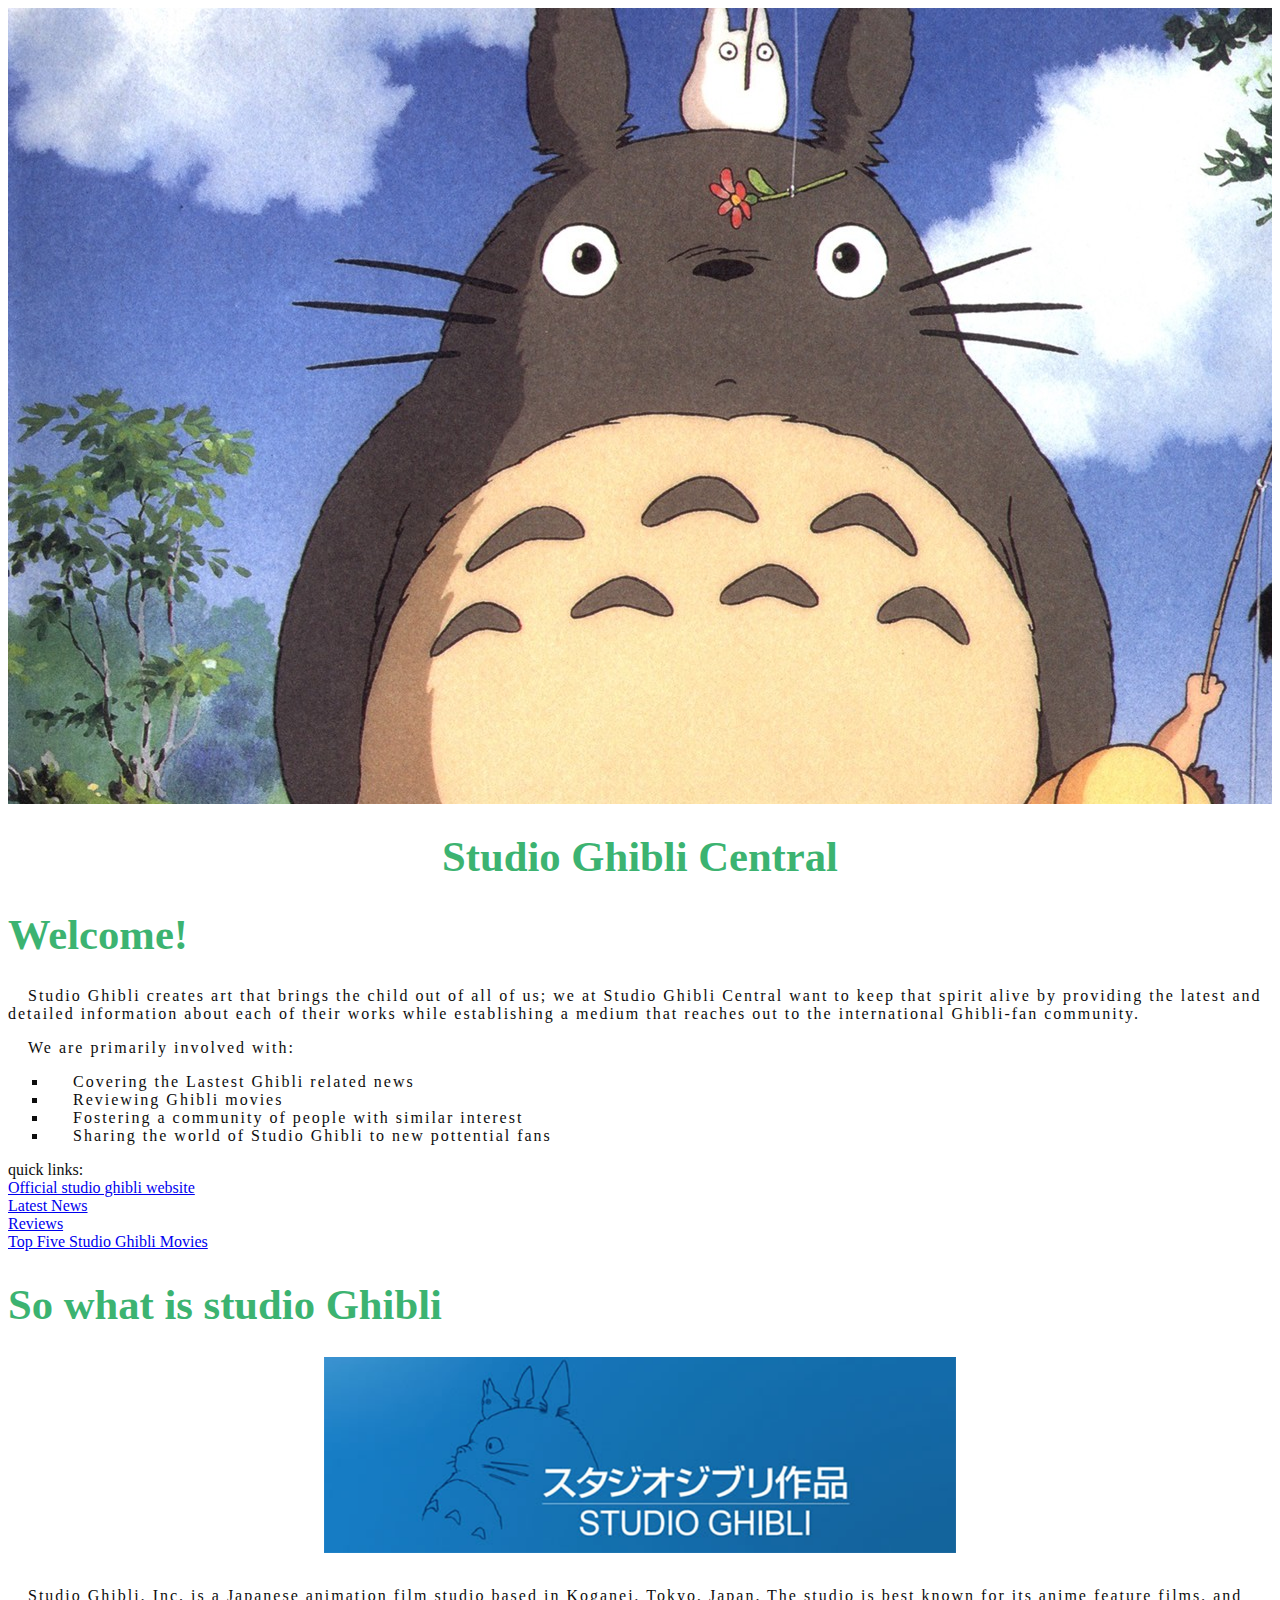
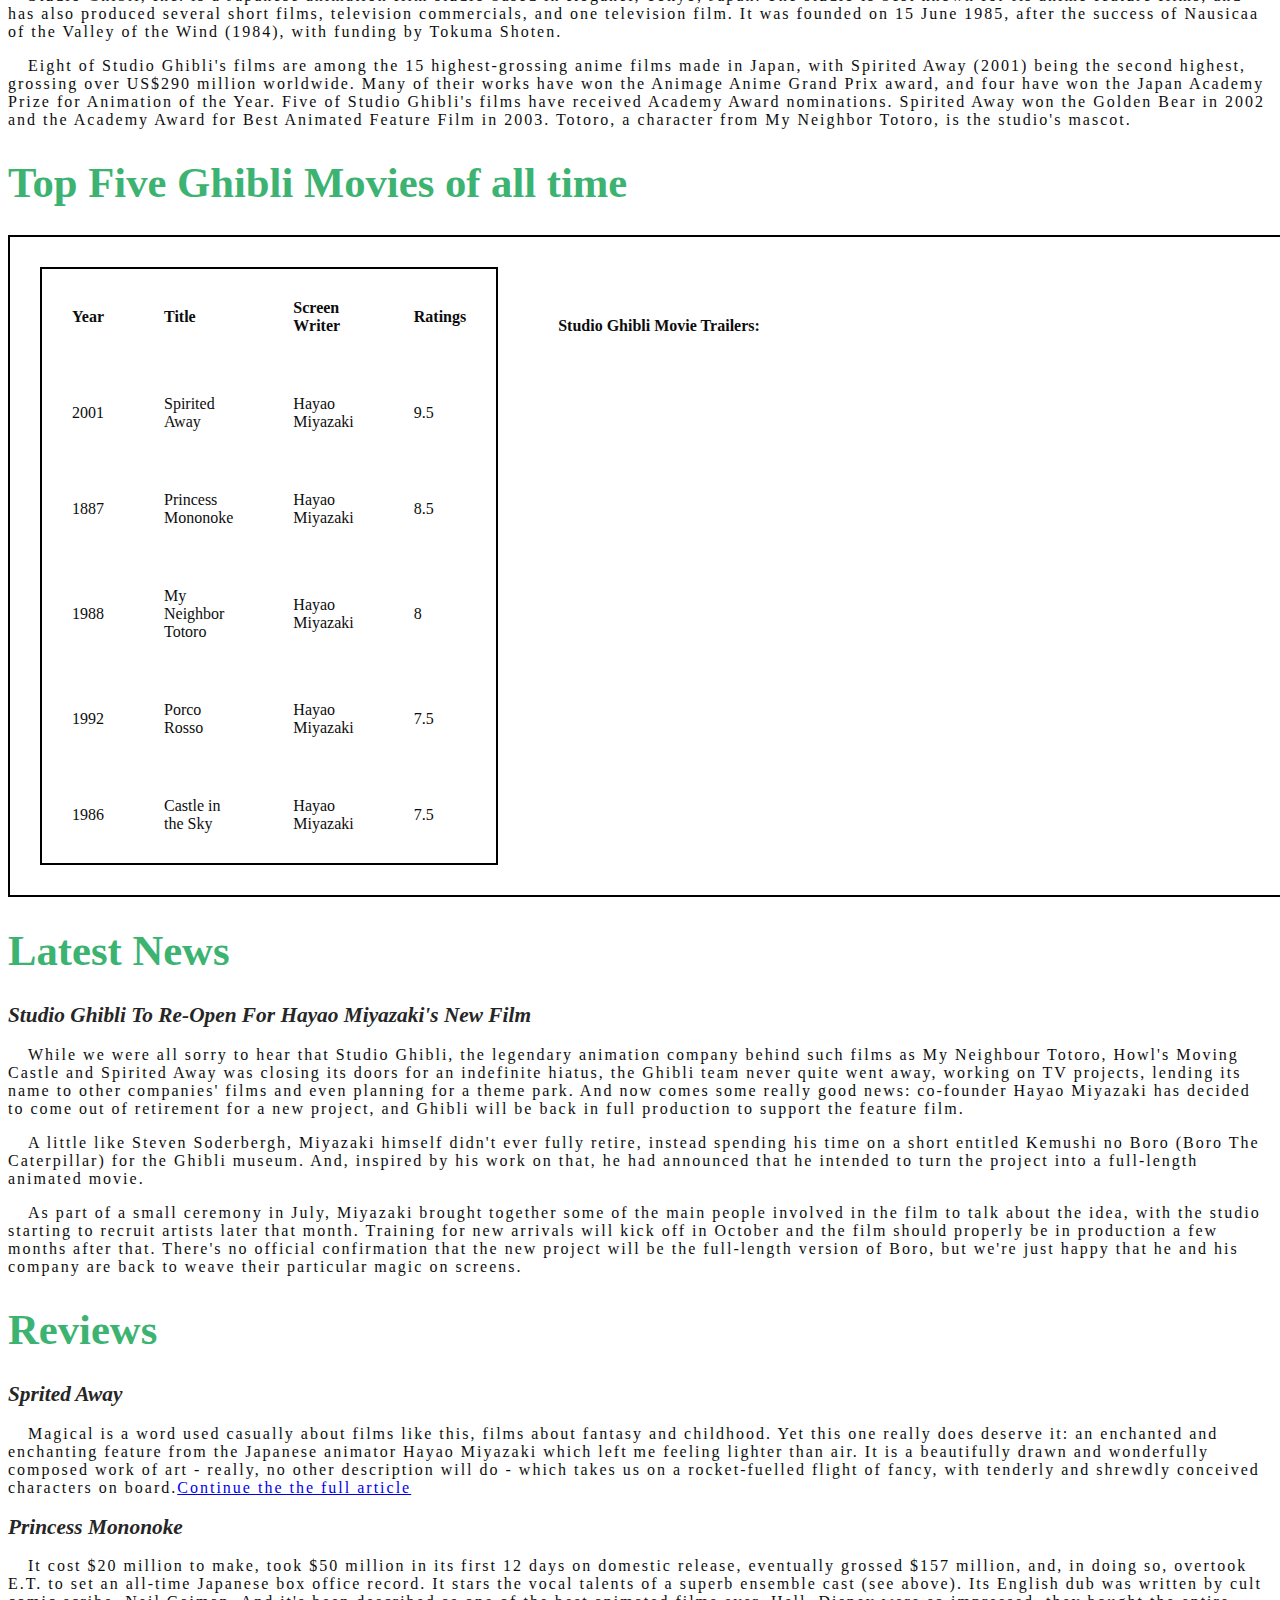
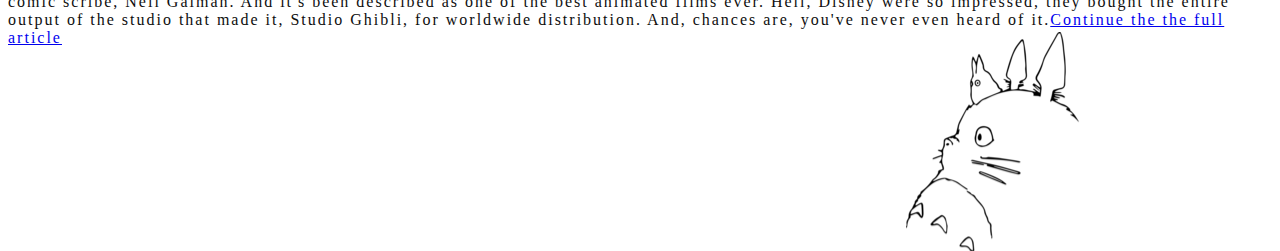
<file: index.html>
<html>
<head>

<link rel="stylesheet" href="style.css"/>

<title>Studio Ghibli Central : 44370881</title>
</head>
<body>

<!-- JS start -->
<script language="JavaScript1.2" type="text/javascript">

/***********************************************
* Fade-in image slideshow script- © Dynamic Drive DHTML code library (www.dynamicdrive.com)
* This notice MUST stay intact for legal use
* Visit Dynamic Drive at http://www.dynamicdrive.com/ for full source code
***********************************************/

var slideshow_width='100%' //SET IMAGE WIDTH
var slideshow_height='90%' //SET IMAGE HEIGHT
var pause=3000 //SET PAUSE BETWEEN SLIDE (3000=3 seconds)

var fadeimages=new Array()
//SET 1) IMAGE PATHS, 2) optional link, 3), optional link target:
fadeimages[0]=["toto.jpg"] <!-- image taken from https://images2.alphacoders.com/499/499590.jpg -->
fadeimages[1]=["howl.jpg"] <!-- image taken from https://images8.alphacoders.com/792/792194.jpg -->
fadeimages[2]=["howl2.jpg"] <!-- image taken from http://hdw7.com/wallpapers/143/mountains-fantasy-art-river-howls-moving-castle.jpg -->


////NO need to edit beyond here/////////////

var preloadedimages=new Array()
for (p=0;p<fadeimages.length;p++){
preloadedimages[p]=new Image()
preloadedimages[p].src=fadeimages[p][0]
}

var ie4=document.all
var dom=document.getElementById

if (ie4||dom)
document.write('<div style="position:relative;width:'+slideshow_width+';height:'
+slideshow_height+';overflow:hidden"><div  id="canvas0" style="position:absolute;width:'+slideshow_width+';height:'+slideshow_height
+';top:0;left:0;filter:alpha(opacity=10);-moz-opacity:10"></div><div id="canvas1" style="position:absolute;width:'+slideshow_width+';height:'+slideshow_height
+';top:0;left:0;filter:alpha(opacity=10);-moz-opacity:10;visibility: hidden"></div></div>')
else
document.write('<img name="defaultslide" src="'+fadeimages[0][0]+'">')

var curpos=10
var degree=10
var curcanvas="canvas0"
var curimageindex=0
var nextimageindex=1

function fadepic(){
if (curpos<100){
curpos+=10
if (tempobj.filters)
tempobj.filters.alpha.opacity=curpos
else if (tempobj.style.MozOpacity)
tempobj.style.MozOpacity=curpos/101
}
else{
clearInterval(dropslide)
nextcanvas=(curcanvas=="canvas0")? "canvas0" : "canvas1"
tempobj=ie4? eval("document.all."+nextcanvas) : document.getElementById(nextcanvas)
tempobj.innerHTML=insertimage(nextimageindex)
nextimageindex=(nextimageindex<fadeimages.length-1)? nextimageindex+1 : 0
var tempobj2=ie4? eval("document.all."+nextcanvas) : document.getElementById(nextcanvas)
tempobj2.style.visibility="hidden"
setTimeout("rotateimage()",pause)
}
}

function insertimage(i){
var tempcontainer=fadeimages[i][1]!=""? '<a href="'+fadeimages[i][1]+'" target="'+fadeimages[i][2]+'">' : ""
tempcontainer+='<img src="'+fadeimages[i][0]+'" border="0">'
tempcontainer=fadeimages[i][1]!=""? tempcontainer+'</a>' : tempcontainer
return tempcontainer
}

function rotateimage(){
if (ie4||dom){
resetit(curcanvas)
var crossobj=tempobj=ie4? eval("document.all."+curcanvas) : document.getElementById(curcanvas)
crossobj.style.zIndex++
tempobj.style.visibility="visible"
var temp='setInterval("fadepic()",50)'
dropslide=eval(temp)
curcanvas=(curcanvas=="canvas0")? "canvas1" : "canvas0"
}
else
document.images.defaultslide.src=fadeimages[curimageindex][0]
curimageindex=(curimageindex<fadeimages.length-1)? curimageindex+1 : 0
}

function resetit(what){
curpos=10
var crossobj=ie4? eval("document.all."+what) : document.getElementById(what)
if (crossobj.filters)
crossobj.filters.alpha.opacity=curpos
else if (crossobj.style.MozOpacity)
crossobj.style.MozOpacity=curpos/101
}

function startit(){
var crossobj=ie4? eval("document.all."+curcanvas) : document.getElementById(curcanvas)
crossobj.innerHTML=insertimage(curimageindex)
rotateimage()
}

if (ie4||dom)
window.onload=startit
else
setInterval("rotateimage()",pause)

</script>

<!-- JS end -->


<center> <h1>Studio Ghibli Central</h1> </center>






<h1>Welcome!</h1>
<!-- Info from 
http://www.onlineghibli.com/about.php -->
<p>Studio Ghibli creates art that brings the child out of all of us; we at Studio Ghibli Central want to keep that spirit alive by providing the latest and detailed information 
about each of their works while establishing a medium that reaches out to the international Ghibli-fan community.</p>

<p>We are primarily involved with:</p>
<ul>
<li> Covering the Lastest Ghibli related news </li>
<li> Reviewing Ghibli movies </li>
<li> Fostering a community of people with similar interest </li>
<li> Sharing the world of Studio Ghibli to new pottential fans  </li>
</ul>







quick links:<br/>

<a href="https://www.studioghibli.com.au//">Official studio ghibli website</a> <br/>
<a href='#News'>Latest News</a></br>
<a href="#Reviews">Reviews</a></br>
<a href="#Top5">Top Five Studio Ghibli Movies</a></br>



<h1>So what is studio Ghibli</h1>
<Center><img src= "studio-ghibli-banner.png" width="50%"></Center><br/><!-- image taken from http://www.mymags.net/wp-content/uploads/2012/08/studio-ghibli-banner.png -->

<!-- Info from 
https://en.wikipedia.org/wiki/Studio_Ghibli -->
<p>Studio Ghibli, Inc. is a Japanese animation film studio based in Koganei, Tokyo, Japan. 
The studio is best known for its anime feature films, and has also produced several short films, television commercials, and one television film. 
It was founded on 15 June 1985, after the success of Nausicaa of the Valley of the Wind (1984), with funding by Tokuma Shoten.</p>

<p>Eight of Studio Ghibli's films are among the 15 highest-grossing anime films made in Japan, with Spirited Away (2001) being the second highest, grossing over US$290 
million worldwide. Many of their works have won the Animage Anime Grand Prix award, and four have won the Japan Academy Prize for Animation of the Year. 
Five of Studio Ghibli's films have received Academy Award nominations. Spirited Away won the Golden Bear in 2002 and the Academy Award for Best Animated Feature Film in 2003. 
Totoro, a character from My Neighbor Totoro, is the studio's mascot.</p>











<h1 id="Top5">Top Five Ghibli Movies of all time </h1>

<table>
<th><table>

<tr>
<th>Year</th>
<th>Title</th>
<th>Screen Writer</th>
<th>Ratings</th>
</tr>

<tr>
<td>2001</td>
<td>Spirited Away</td>
<td>Hayao Miyazaki</td>
<td>9.5</td>
</tr>

<tr>
<td>1887</td>
<td>Princess Mononoke</td>
<td>Hayao Miyazaki</td>
<td>8.5</td>
</tr>

<tr>
<td>1988</td>
<td>My Neighbor Totoro</td>
<td>Hayao Miyazaki</td>
<td>8</td>
</tr>
<tr>
<td>1992</td>
<td>Porco Rosso</td>
<td>Hayao Miyazaki</td>
<td>7.5</td>
</tr>

<tr>
<td>1986</td>
<td>Castle in the Sky</td>
<td>Hayao Miyazaki</td>
<td>7.5</td>
</tr>


</table></th>

<th>Studio Ghibli Movie Trailers: <br/>
<iframe width="854" height="480" src="https://www.youtube.com/embed/8ykEy-yPBFc?list=PLkukk61q9mY_ps9HKovftqotZiKb34BVt" frameborder="0" allow="autoplay; encrypted-media" allowfullscreen></iframe></th>

</table>

<a id= "News"/>
<h1>Latest News </h1>
<h2>Studio Ghibli To Re-Open For Hayao Miyazaki's New Film</h2>
<!-- Info from 
https://www.empireonline.com/people/hayao-miyazaki/studio-ghibli-re-open-hayao-miyazaki-new-film/ -->
<p> While we were all sorry to hear that Studio Ghibli, the legendary animation company behind such films as My Neighbour Totoro, Howl's Moving Castle and Spirited Away
 was closing its doors for an indefinite hiatus, the Ghibli team never quite went away, working on TV projects, lending its name to other companies' films and even 
 planning for a theme park. And now comes some really good news: co-founder Hayao Miyazaki has decided to come out of retirement for a new project, and Ghibli will be 
 back in full production to support the feature film.</p>

<p>A little like Steven Soderbergh, Miyazaki himself didn't ever fully retire, instead spending his time on a short entitled Kemushi no Boro (Boro The Caterpillar) 
for the Ghibli museum. And, inspired by his work on that, he had announced that he intended to turn the project into a full-length animated movie.</p>

<p>As part of a small ceremony in July, Miyazaki brought together some of the main people 
involved in the film to talk about the idea, with the studio starting to recruit artists later that month. Training for new arrivals will 
kick off in October and the film should properly be in production a few months after that. There's no official confirmation that the new project will be the 
full-length version of Boro, but we're just happy that he and his company are back to weave their particular magic on screens.</p>

<a id= "Reviews"/>
<h1>Reviews</h1>
<h2>Sprited Away</h2>
<!-- Info from 
https://www.theguardian.com/film/2003/sep/12/spirited-away-review -->
<p>Magical is a word used casually about films like this, films about fantasy and childhood. Yet this one really does deserve it: an enchanted and enchanting feature from the Japanese animator Hayao Miyazaki which left me feeling lighter than air. It is a beautifully drawn and wonderfully composed 
work of art - really, no other description will do - which takes us on a rocket-fuelled flight of fancy, with tenderly and shrewdly conceived characters on board.<a href="page1.html">Continue the the full article</a></p>
<h2>Princess Mononoke</h2>
<!-- Info from 
https://www.empireonline.com/movies/princess-mononoke/review/ -->

<p>It cost $20 million to make, took $50 million in its first 12 days on domestic release, eventually grossed $157 million, and, in doing so, overtook E.T. 
to set an all-time Japanese box office record. It stars the vocal talents of a superb ensemble cast (see above). Its English dub was written 
by cult comic scribe, Neil Gaiman. And it's been described as one of the best animated films ever. Hell, Disney 
were so impressed, they bought the entire output of the studio that made it, Studio Ghibli, for worldwide distribution. And, chances are, you've never even heard of it.<a href="page2.html">Continue the the full article</a></p>

<br/><br/><br/><br/><br/><br/><br/><br/><br/><br/>

</body>
</html>
</file>
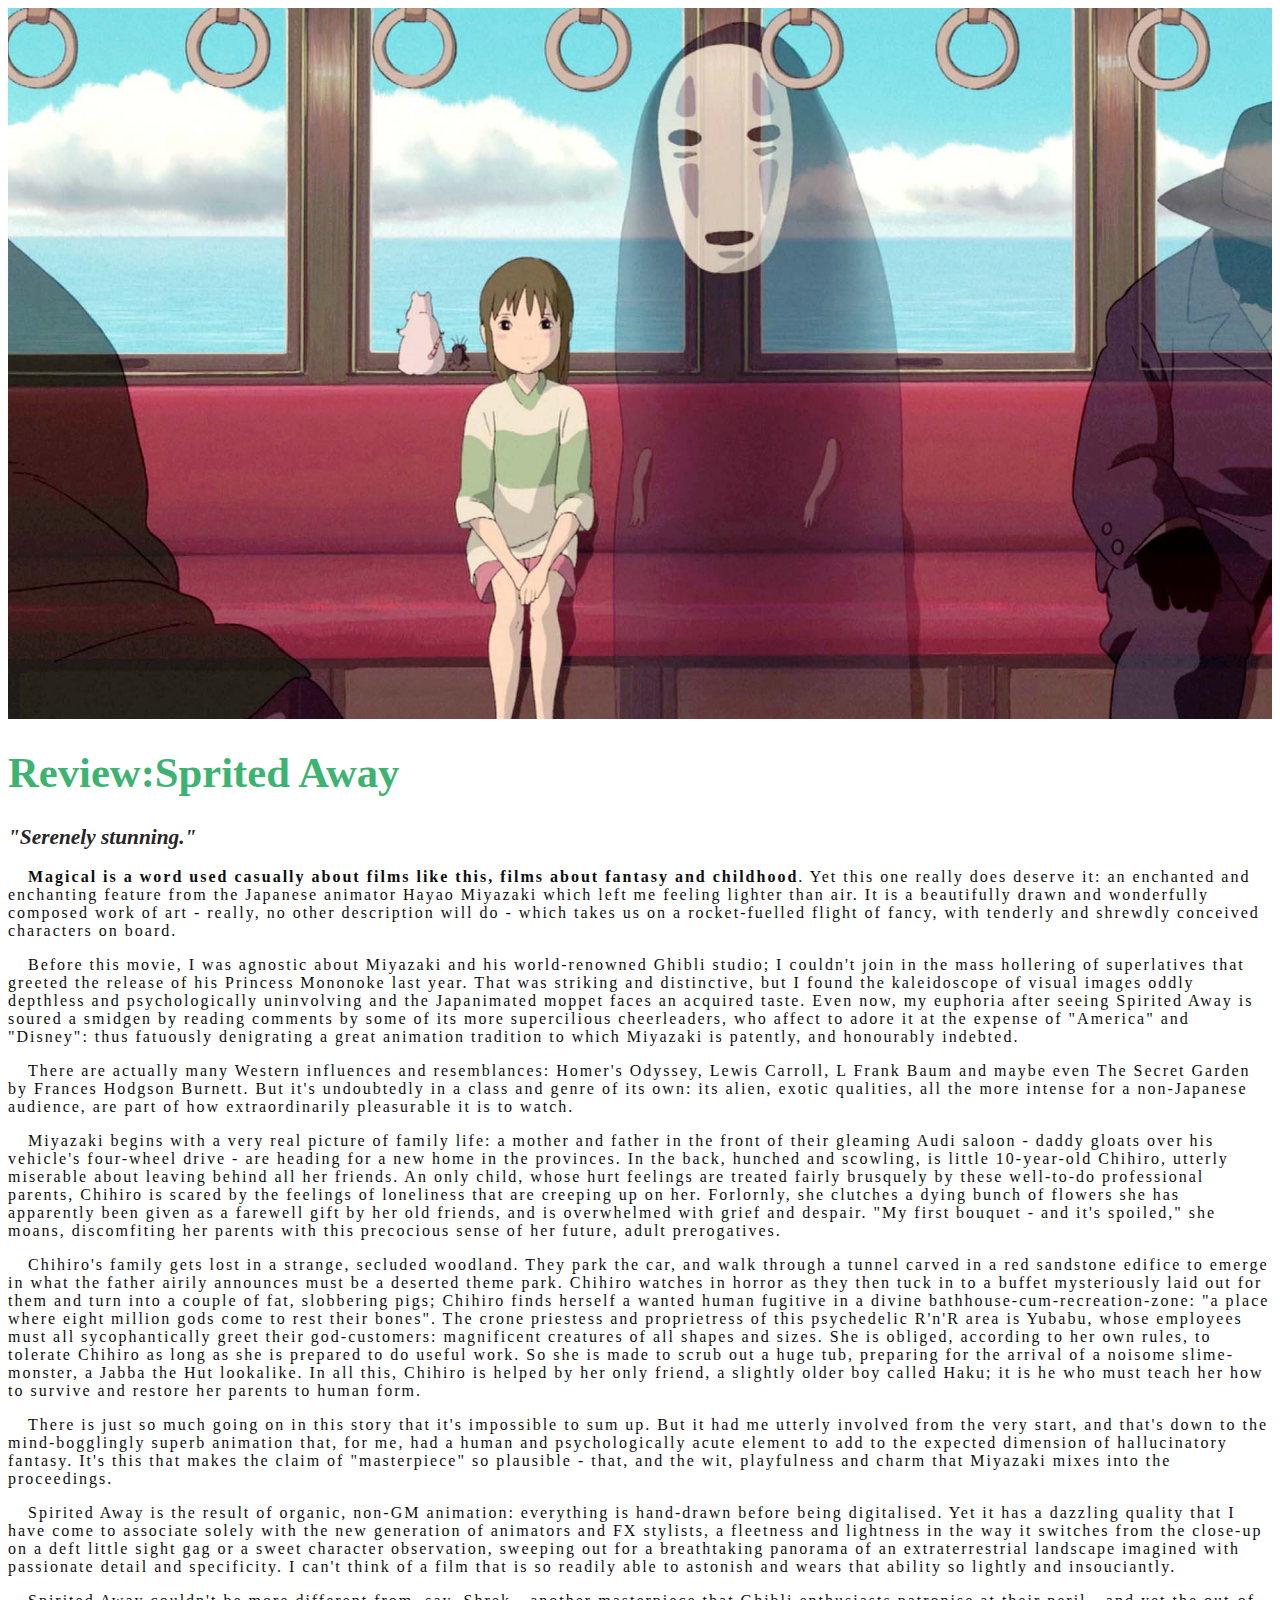
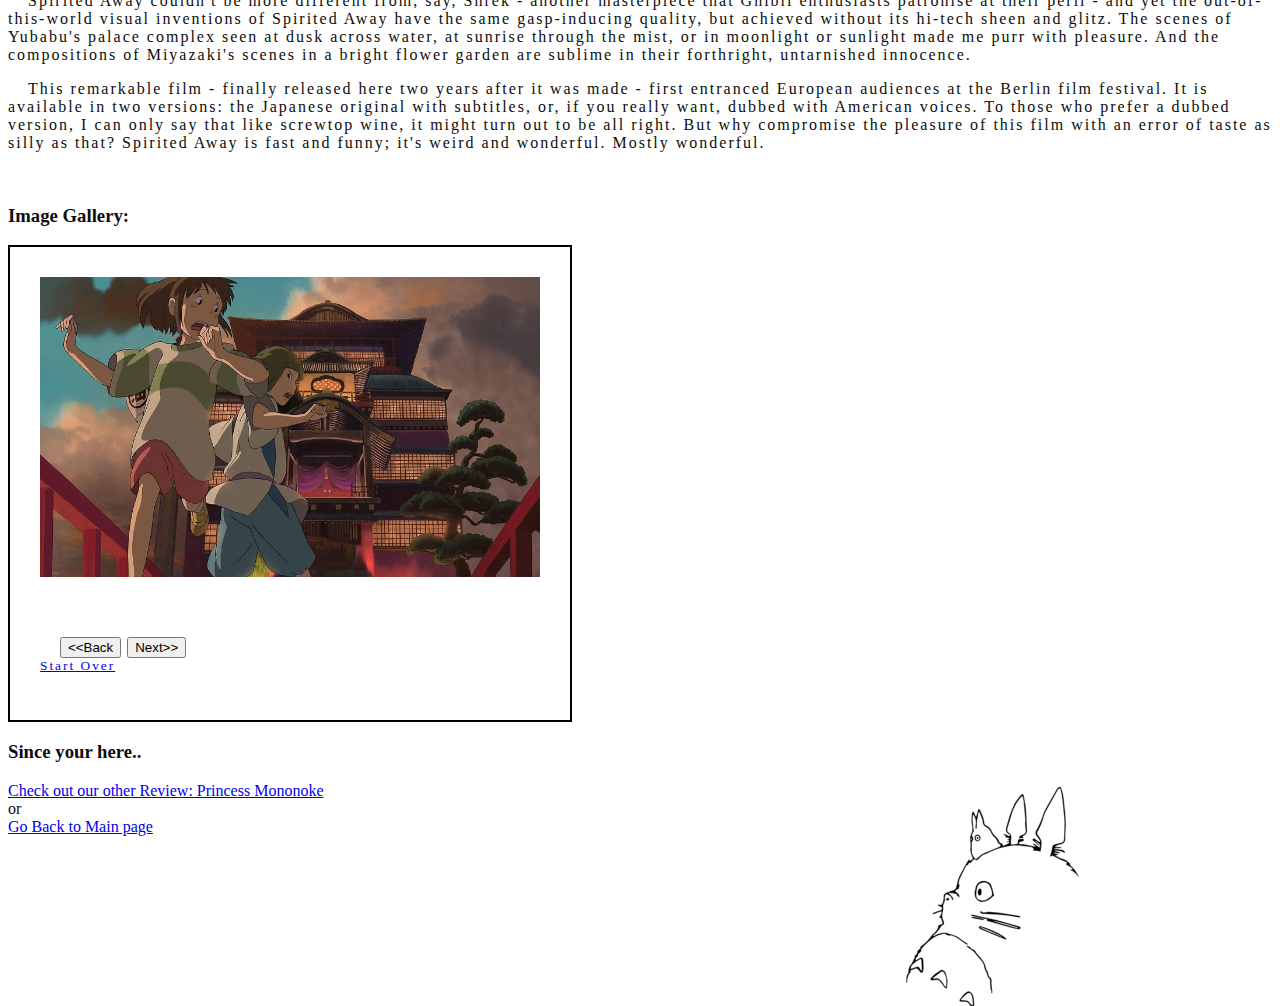
<file: page1.html>
<html>
<head>
<link rel="stylesheet" href="style.css"/>
<title>Studio Ghibli Central Sprited Away Review : 44370881</title>
</head>

<body>

<img src= "SpiritedAway.jpg" width="100%"/><!-- image taken from https://www.factinate.com/wp-content/uploads/2017/11/15-26.jpg -->




<h1>Review:Sprited Away</h1>
<h2>"Serenely stunning."</h2>
<!-- Info from 
https://www.theguardian.com/film/2003/sep/12/spirited-away-review -->


<p><b>Magical is a word used casually about films like this, films about fantasy and childhood</b>. Yet this one really does deserve it: an enchanted and enchanting feature from the 
Japanese animator Hayao Miyazaki which left me feeling lighter than air. It is a beautifully drawn and wonderfully composed work of art - really, no other description will do - which
 takes us on a rocket-fuelled flight of fancy, with tenderly and shrewdly conceived characters on board.</p>

<p>Before this movie, I was agnostic about Miyazaki and his world-renowned Ghibli studio; I couldn't join in the mass hollering of superlatives that greeted the release of his Princess
 Mononoke last year. That was striking and distinctive, but I found the kaleidoscope of visual images oddly depthless and psychologically uninvolving and the Japanimated moppet faces
 an acquired taste. Even now, my euphoria after seeing Spirited Away is soured a smidgen by reading comments by some of its more supercilious cheerleaders, who affect to adore it at 
 the expense of "America" and "Disney": thus fatuously denigrating a great animation tradition to which Miyazaki is patently, and honourably indebted.</p>

<p>There are actually many Western influences and resemblances: Homer's Odyssey, Lewis Carroll, L Frank Baum and maybe even The Secret Garden by Frances Hodgson Burnett. But it's 
undoubtedly in a class and genre of its own: its alien, exotic qualities, all the more intense for a non-Japanese audience, are part of how extraordinarily pleasurable it is to watch.</p>

<p>Miyazaki begins with a very real picture of family life: a mother and father in the front of their gleaming Audi saloon - daddy gloats over his vehicle's four-wheel 
drive - are heading for a new home in the provinces. In the back, hunched and scowling, is little 10-year-old Chihiro, utterly miserable about leaving behind all her friends. 
An only child, whose hurt feelings are treated fairly brusquely by these well-to-do professional parents, Chihiro is scared by the feelings of loneliness that are creeping up on 
her. Forlornly, she clutches a dying bunch of flowers she has apparently been given as a farewell gift by her old friends, and is overwhelmed with grief and despair. "My first
 bouquet - and it's spoiled," she moans, discomfiting her parents with this precocious sense of her future, adult prerogatives.<p>

<p>Chihiro's family gets lost in a strange, secluded woodland.
 They park the car, and walk through a tunnel carved in a red sandstone edifice to emerge in what the father airily announces must be a deserted theme park. 
 Chihiro watches in horror as they then tuck in to a buffet mysteriously laid out for them and turn into a couple of fat, slobbering pigs; Chihiro finds herself a wanted human 
 fugitive in a divine bathhouse-cum-recreation-zone: "a place where eight million gods come to rest their bones". The crone priestess and proprietress of this psychedelic R'n'R area
 is Yubabu, whose employees must all sycophantically greet their god-customers: magnificent creatures of all shapes and sizes. She is obliged, according to her own rules, to tolerate
 Chihiro as long as she is prepared to do useful work. So she is made to scrub out a huge tub, preparing for the arrival of a noisome slime-monster, a Jabba the Hut lookalike. In all 
 this, Chihiro is helped by her only friend, a slightly older boy called Haku; it is he who must teach her how to survive and restore her parents to human form.</p>

<p>There is just so much going on in this story that it's impossible to sum up. But it had me utterly involved from the very start, and that's down to the mind-bogglingly 
superb animation that, for me, had a human and psychologically acute element to add to the expected dimension of hallucinatory fantasy. It's this that makes the claim of
 "masterpiece" so plausible - that, and the wit, playfulness and charm that Miyazaki mixes into the proceedings.</p>

<p>Spirited Away is the result of organic, non-GM animation: everything is hand-drawn before being digitalised. Yet it has a dazzling quality that I have come to associate
 solely with the new generation of animators and FX stylists, a fleetness and lightness in the way it switches from the close-up on a deft little sight gag or a sweet character 
 observation, sweeping out for a breathtaking panorama of an extraterrestrial landscape imagined with passionate detail and specificity. I can't think of a film that is so readily 
 able to astonish and wears that ability so lightly and insouciantly.</p>

<p>Spirited Away couldn't be more different from, say, Shrek - another masterpiece that Ghibli enthusiasts patronise at their peril - and yet the out-of-this-world visual 
inventions of Spirited Away have the same gasp-inducing quality, but achieved without its hi-tech sheen and glitz. The scenes of Yubabu's palace complex seen at dusk across water, 
at sunrise through the mist, or in moonlight or sunlight made me purr with pleasure. And the compositions of Miyazaki's scenes in a bright flower garden are sublime in their
 forthright, untarnished innocence.</p>

<p>This remarkable film - finally released here two years after it was made - first entranced European audiences at the Berlin film festival. 
It is available in two versions: the Japanese original with subtitles, or, if you really want, dubbed with American voices. To those who prefer a dubbed version, I can only
 say that like screwtop wine, it might turn out to be all right. But why compromise the pleasure of this film with an error of taste as silly as that? Spirited Away is fast and 
 funny; it's weird and wonderful. Mostly wonderful.</p>
<br/>
 
 <h3>Image Gallery:<h3>
 
 
 <!-- JS start -->
 <table border="0" cellpadding="0">
  
  <tr>
    <td width="100%"><img src="sa1.jpg" width="500" height="300" name="photoslider"></td>
  </tr>
  <tr>
    <td width="100%"><form method="POST" name="rotater">
      <div align="center"><center><p><script language="JavaScript1.1">
var photos=new Array()
var which=0

/*Change the below variables to reference your own images. You may have as many images in the slider as you wish*/
photos[0]="sa1.jpg"<!-- image taken from https://ia.media-imdb.com/images/M/MV5BYmUwNzRmYTAtYmRjMy00NWU1LWI1Y2MtYmRkM2Q4ODRiMjAxL2ltYWdlL2ltYWdlXkEyXkFqcGdeQXVyNTAyNDQ2NjI@._V1_.jpg -->
photos[1]="sa2.jpg"<!-- image taken from https://encrypted-tbn0.gstatic.com/images?q=tbn:ANd9GcT5JI7Xv0Ot2TQ2XbDzKGxKLr4oACJumSpoM0M64fckBdMEr0aJ9A -->
photos[2]="sa3.png"<!-- image taken from https://static1.squarespace.com/static/51b3dc8ee4b051b96ceb10de/t/56b82e9ad210b8f561fa8474/1454911137174/the-food-of-hayao-miyazaki-films-part-1-spirited-away?format=750w -->
photos[3]="sa4.jpg"<!-- image taken from https://vice-images.vice.com/images/content-images-crops/2016/07/19/spirited-away-ghibli-miyazaki-15th-15-year-anniversary-best-animation-hannah-ewens-body-image-1468944720-size_1000.jpg?output-quality=75 -->
photos[4]="sa5.jpg"<!-- image taken from https://pic.pimg.tw/hiroking/1427143701-3503574381_n.jpg -->


function backward(){
if (which>0){
window.status=''
which--
document.images.photoslider.src=photos[which]
}
}

function forward(){
if (which<photos.length-1){
which++
document.images.photoslider.src=photos[which]
}
else window.status='End of gallery'
}
</script><input type="button" value="&lt;&lt;Back" name="B2"
      onClick="backward()"> <input type="button" value="Next&gt;&gt;" name="B1"
      onClick="forward()"><br>
      <a href="#" onClick="which=1;backward();return false"><small>Start Over</small></a></p>
      </center></div>
    </form>
    </td>
  </tr>
</table>


<!-- JS end -->

 
 <h3>Since your here..</h3>
 <a href="page2.html">Check out our other Review: Princess Mononoke</a><br/>
or<br/>
<a href="index.html">Go Back to Main page</a>



 
 
 <br/><br/><br/><br/><br/><br/><br/><br/><br/><br/>
</body>
</html>
</file>
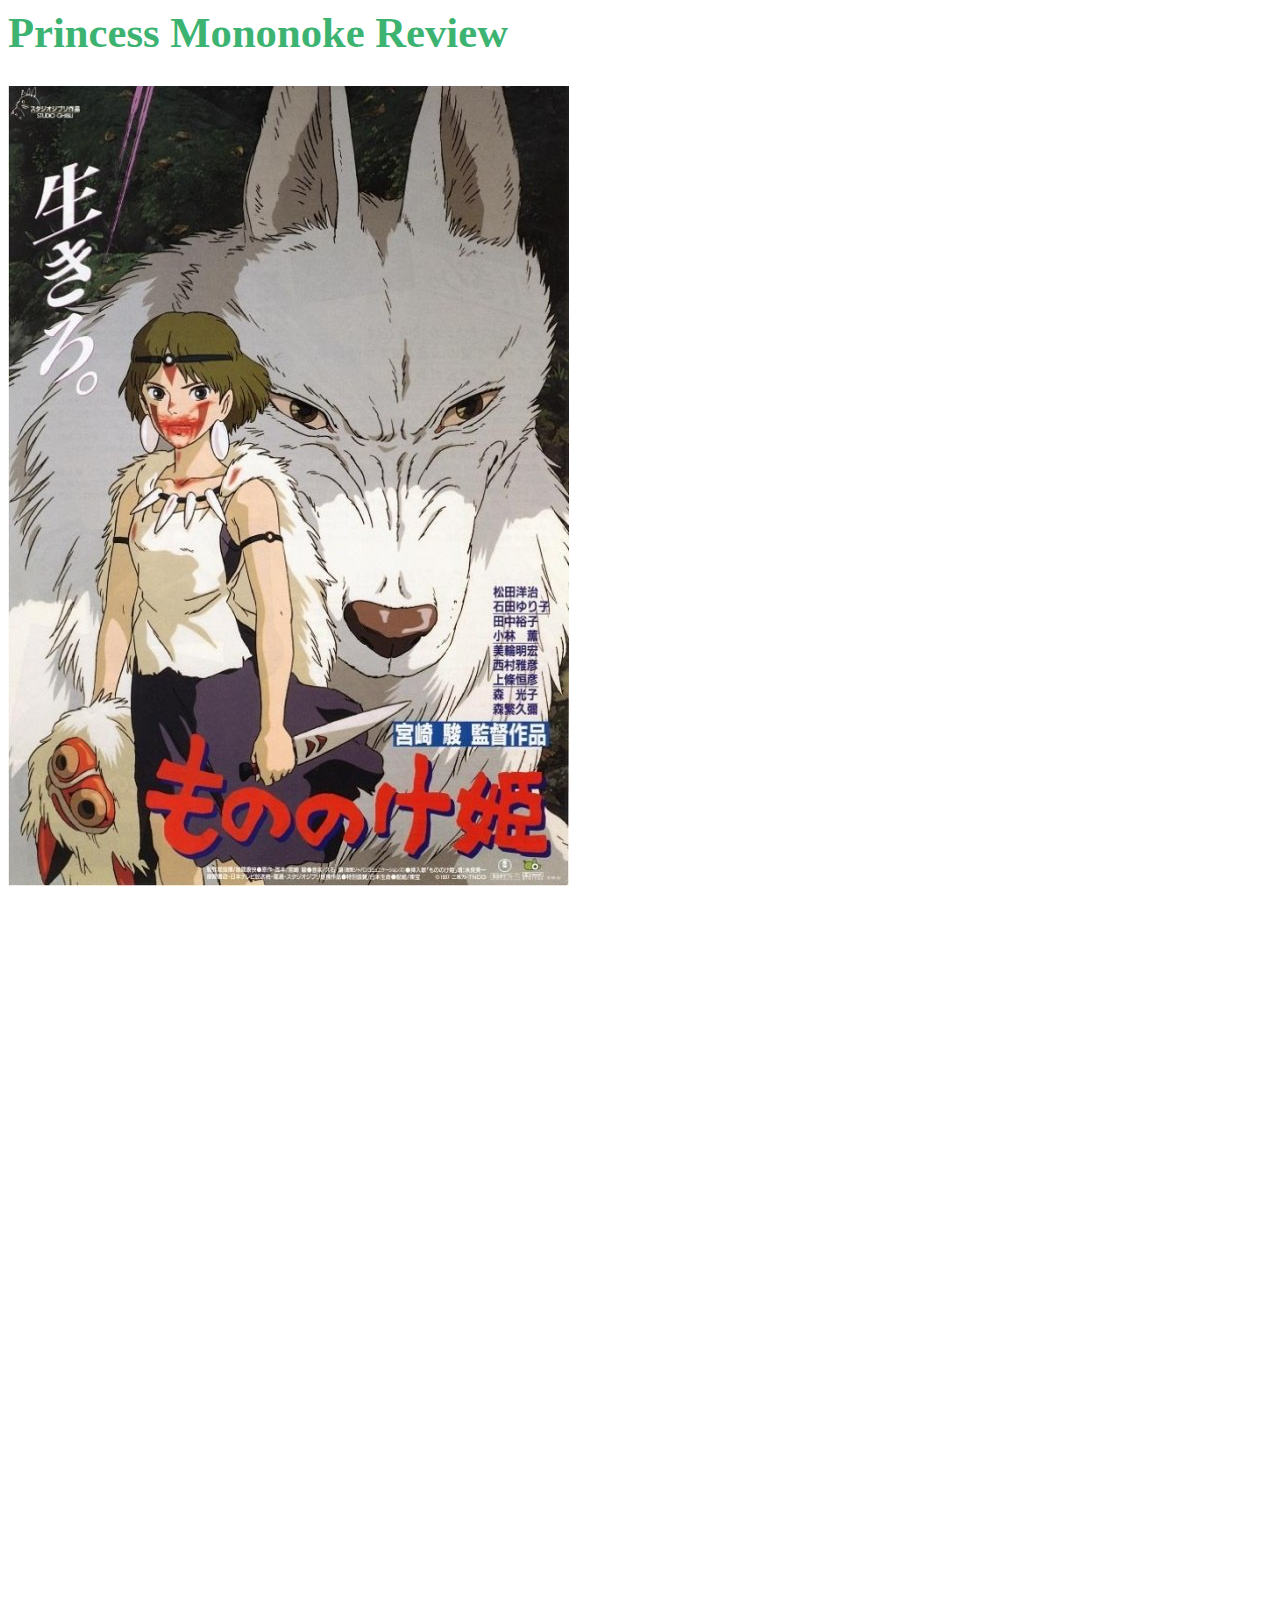
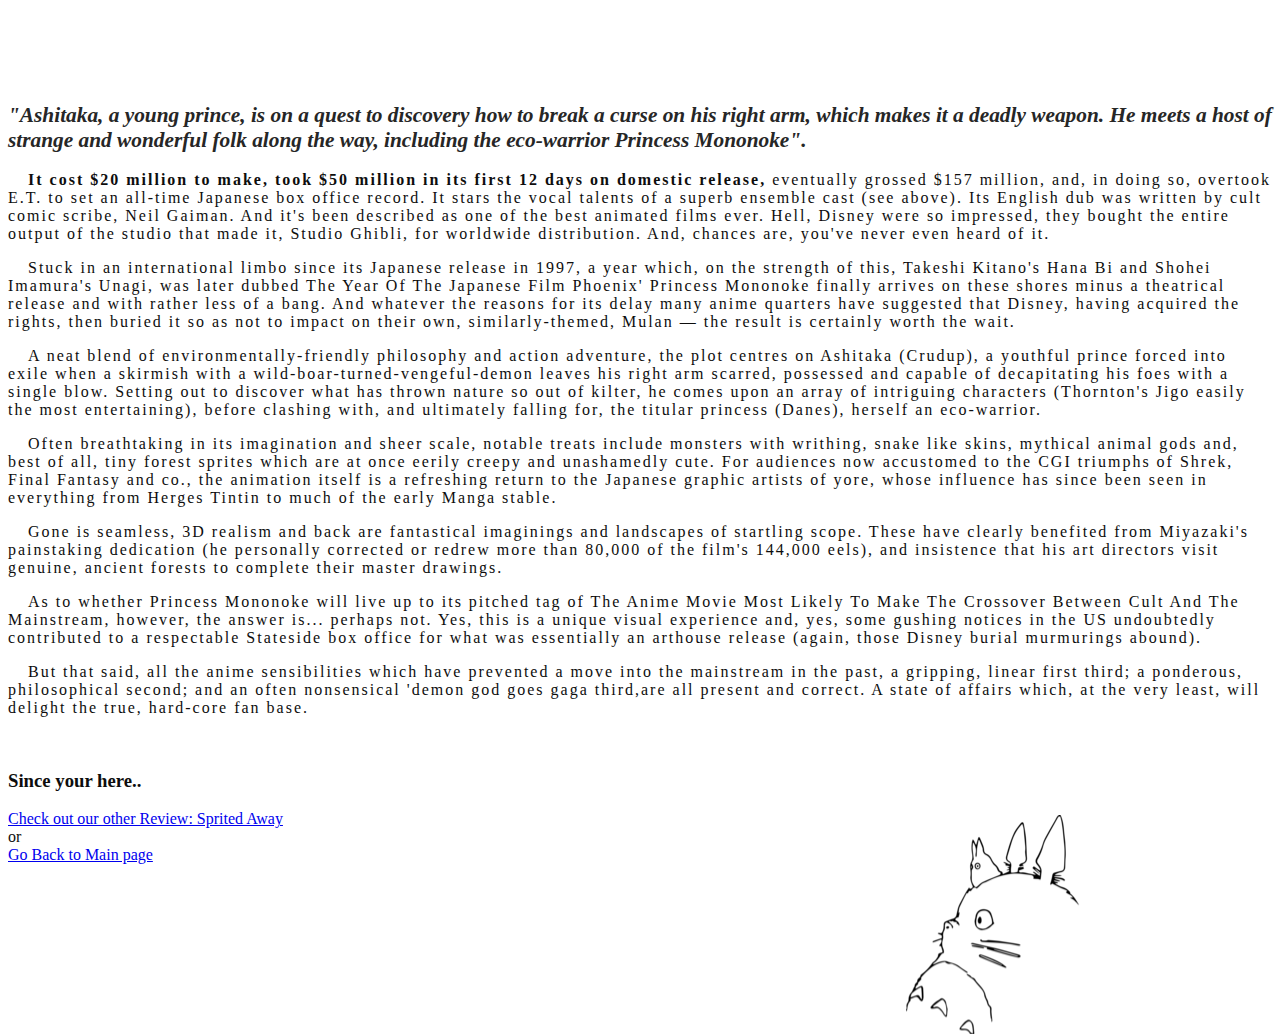
<file: page2.html>
<html>
<head>
<link rel="stylesheet" href="style.css"/>
<title>Studio Ghibli Central Princess Mononoke Review : 44370881</title>
</head>
<body>
<h1>Princess Mononoke Review</h1>

<img src= "mononoke.jpg" ><!-- image taken from https://www.nautiljon.com/images/anime/00/02/mononoke_hime_220.jpg?1512576465 -->
<iframe width="800" height="800" src="https://www.youtube.com/embed/YOuG8m2RqOs" frameborder="0" allow="autoplay; encrypted-media" allowfullscreen></iframe>
<h2>"Ashitaka, a young prince, is on a quest to discovery how to break a curse 
on his right arm, which makes it a deadly weapon. He meets a host 
of strange and wonderful folk along the way, including the eco-warrior Princess Mononoke".</h2>


<!-- Info from 
https://www.empireonline.com/movies/princess-mononoke/review/ -->
<p><b>It cost $20 million to make, took $50 million in its first 12 days on domestic release,</b> eventually grossed $157 million, and, in doing so, overtook E.T. to set an all-time Japanese box office record. It stars the vocal talents of a superb ensemble cast (see above). Its English dub was written by
 cult comic scribe, Neil Gaiman. And it's been described as one of the best animated films ever. Hell, Disney were so 
 impressed, they bought the entire output of the studio that made it, Studio Ghibli, for worldwide distribution. And, chances are, you've never even heard of it.</p>

<p>Stuck in an international limbo since its Japanese release in 1997, a year which, 
on the strength of this, Takeshi Kitano's Hana Bi and Shohei Imamura's Unagi, 
was later dubbed The Year Of The Japanese Film Phoenix'  Princess Mononoke finally arrives on 
these shores minus a theatrical release and with rather less of a bang. And whatever the reasons for its delay many anime 
quarters have suggested that Disney, having acquired the rights, then buried it so as not to impact on their own, similarly-themed, Mulan — the 
result is certainly worth the wait.</p>

<p>A neat blend of environmentally-friendly philosophy and action adventure, the
 plot centres on Ashitaka (Crudup), a youthful prince forced into exile when a skirmish with a 
 wild-boar-turned-vengeful-demon leaves his right arm scarred, possessed and capable of decapitating his foes 
 with a single blow. Setting out to discover what has thrown nature so out of kilter, he comes upon an array of intriguing characters 
 (Thornton's Jigo easily the most entertaining), before clashing with, and ultimately falling for, the titular princess (Danes), herself an eco-warrior.</p>

<p>Often breathtaking in its imagination and sheer scale, notable treats include 
monsters with writhing, snake like skins, mythical animal gods and, best of all, tiny forest sprites which are at
 once eerily creepy and unashamedly cute. For audiences now accustomed to the CGI triumphs of Shrek, Final Fantasy and co., the animation
 itself is a refreshing return to the Japanese graphic artists of yore, whose influence has since been seen in everything from Herges Tintin to much of the early Manga stable.</p>

<p>Gone is seamless, 3D realism and back are fantastical imaginings and landscapes of startling scope. 
These have clearly benefited from Miyazaki's painstaking dedication (he personally corrected or redrew more than 80,000 of the film's 144,000 eels), and 
insistence that his art directors visit genuine, ancient forests to complete their master drawings.</p>

<p>As to whether Princess Mononoke will live up to its pitched tag of The Anime Movie Most Likely To Make The Crossover Between Cult And The Mainstream, however, 
the answer is... perhaps not. Yes, this is a unique visual experience and, yes, some gushing notices in the US undoubtedly contributed to a respectable Stateside box 
office for what was essentially an arthouse release (again, those Disney burial murmurings abound).</p>

<p>But that said, all the anime sensibilities which have prevented a move into the mainstream in the past, a gripping, linear first
 third; a ponderous, philosophical second; and an often nonsensical 'demon god goes gaga third,are all present and correct. A state of affairs which, at 
 the very least, will delight the true, hard-core fan base. </p>

 <br/>
 <h3>Since your here..</h3>
 <a href="page1.html">Check out our other Review: Sprited Away</a><br/>
or<br/>
<a href="index.html">Go Back to Main page</a>

 
 <br/><br/><br/><br/><br/><br/><br/><br/><br/><br/>

</body>
</html>
</file>
<file: style.css>
body {
background: white;
background-image: url(X.png);
background-position: right bottom;
background-repeat: no-repeat;
font-family: "Century Gothic" ;
color: #0d0d0d;
}

h1 {
font-family: Sans Serif;
font-size: 32pt;
color: MediumSeaGreen;
}

h2 {
font-family: Sans Serif;
font-size: 16pt;
color: #262626;
font-style: italic;
}



table{
    border-collapse: collapse;
	border: 2px solid black;
	
}

th, td {

 padding: 30px;
    text-align: left;
}

ul {
   text-indent: 25px;
    text-align: justify;
    letter-spacing: 2px;
   list-style-type: square;
}

p {
    text-indent: 20px;
    text-align: left;
    letter-spacing: 2px;
}
</file>
